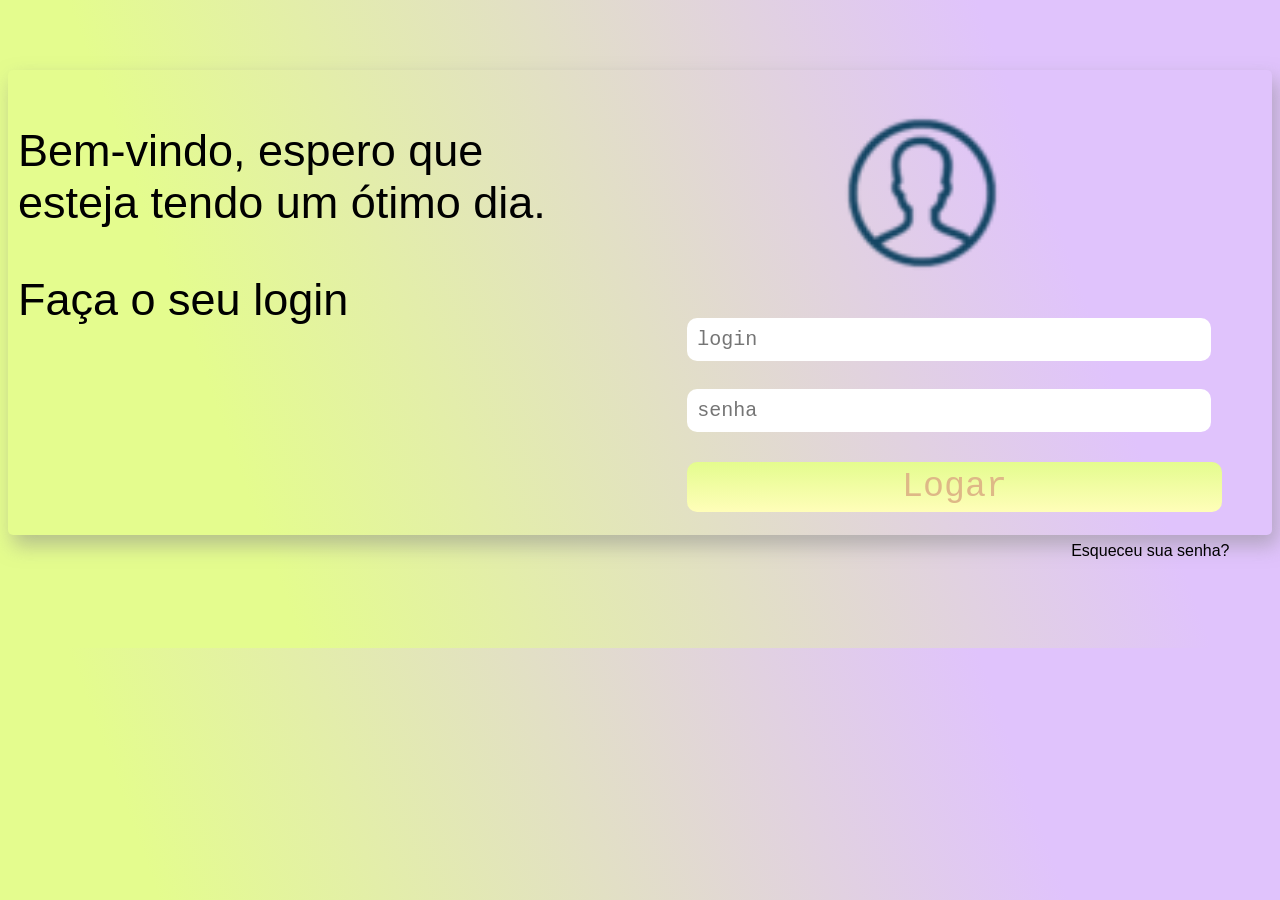
<file: universidade/admin/login.html>
<!DOCTYPE html>
<html lang="pt-br">
<head>
    <meta charset="UTF-8">
    <meta name="viewport" content="width=device-width, initial-scale=1.0">
    <title>Document</title>
    <link rel="stylesheet" href="estilo/estilo_biblioteca.css">
</head>
<body>
    <section>
        <div id="mensagem">
           <p>Bem-vindo, espero que esteja tendo um ótimo dia. </p>
            <p>Faça o seu login</p>
        </div>
        <div id="logar">
            <img src="img/avatar.png" alt="login do usuário">
            <form action="tecnologias/inicio.html" method="get">
                <label for="login"></label><br/>
                <input type="text" name="login" id="login" placeholder="login"><br/>
                <label for="senha"></label><br/>
                <input type="text" name="Senha" id="senha" placeholder="senha"><br/>
                <input type="submit" value="Logar">
                <a href="#">Esqueceu sua senha?</a> 
            </form>
       </div>
   </section>
   
</body>
</html>
</file>
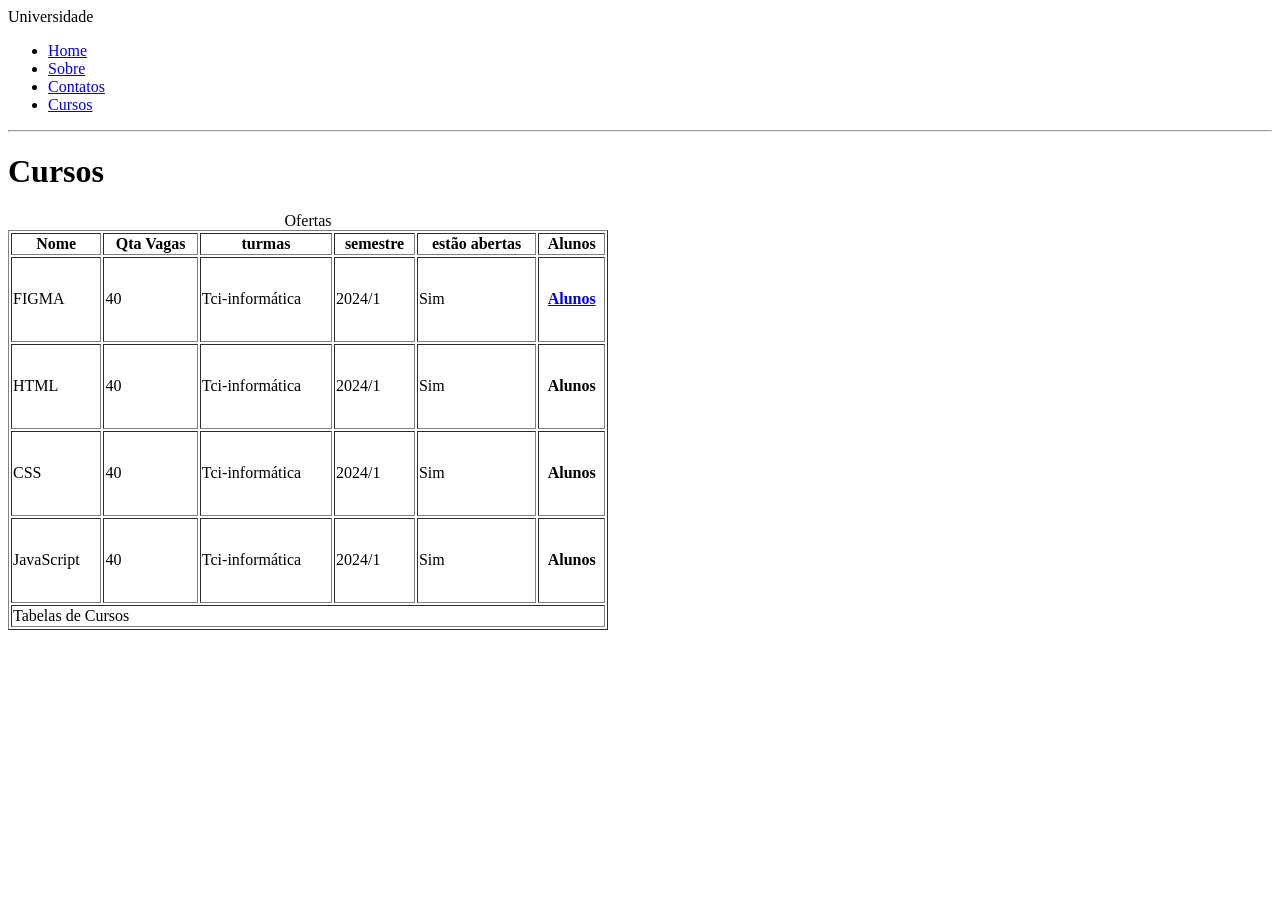
<file: universidade/curso/nossos_cursos.html>
<!DOCTYPE html>
<html lang="pt-br">
<head>
    <meta charset="UTF-8">
    <meta name="viewport" content="width=device-width, initial-scale=1.0">
    <title>Nossos Cursos</title>
</head>
<body>
    <span>Universidade</span>
    <ul>
        <li><a href="../index.html">Home</a></li>
        <li><a href="#">Sobre</a></li>
        <li><a href="Contato/formulario.html">Contatos</a></li>
        <li><a href="#">Cursos</a></li>
    </ul>
    <hr>

    <h1>Cursos</h1>
    <table border="1" width="600px" height="400px"><!--tabela é utilizado para exibir dados de maneira tabular e estruturada.-->
      <caption>Ofertas</caption>
        <thead><!--marca os dados que estão no cabeçalho da tabela-->
       <tr> <!--tr significa linha da tabela.-->
           <th>Nome</th> <!-- th significa cabeçalho da tabela.-->
           <th>Qta Vagas</th>
           <th>turmas</th>
           <th>semestre</th>
           <th>estão abertas</th>
           <th>Alunos</th>
       </tr>
      </thead>           
       <tbody><!--demilita o corpo da  tabela  -->
        <tr>
                <td>FIGMA</td> <!--td significa dados da tabela.-->
                <td>40</td>
                <td>Tci-informática</td>
                <td>2024/1</td>
                <td>Sim</td>
                <th><a href="alunos_cadastrados.html">Alunos</a></th>
        </tr>
        <tr>
                <td>HTML</td>
                <td>40</td>
                <td>Tci-informática</td>
                <td>2024/1</td>
                <td>Sim</td>
                <th>Alunos</th>
        </tr>
        <tr>
                <td>CSS</td>
                <td>40</td>
                <td>Tci-informática</td>
                <td>2024/1</td>
                <td>Sim</td>
                <th>Alunos</th>
        </tr>
        <tr>
                <td>JavaScript</td>
                <td>40</td>
                <td>Tci-informática</td>
                <td>2024/1</td>
                <td>Sim</td>
                <th>Alunos</th>
       </tr>
       </tbody>
       <tfoot><!--demilita o tamanho o rodapé-->
        <tr >
            <td colspan="6">
                Tabelas de Cursos
            </td>
        </tr>
       </tfoot>
    </table>
   

</body>
</html>
</file>
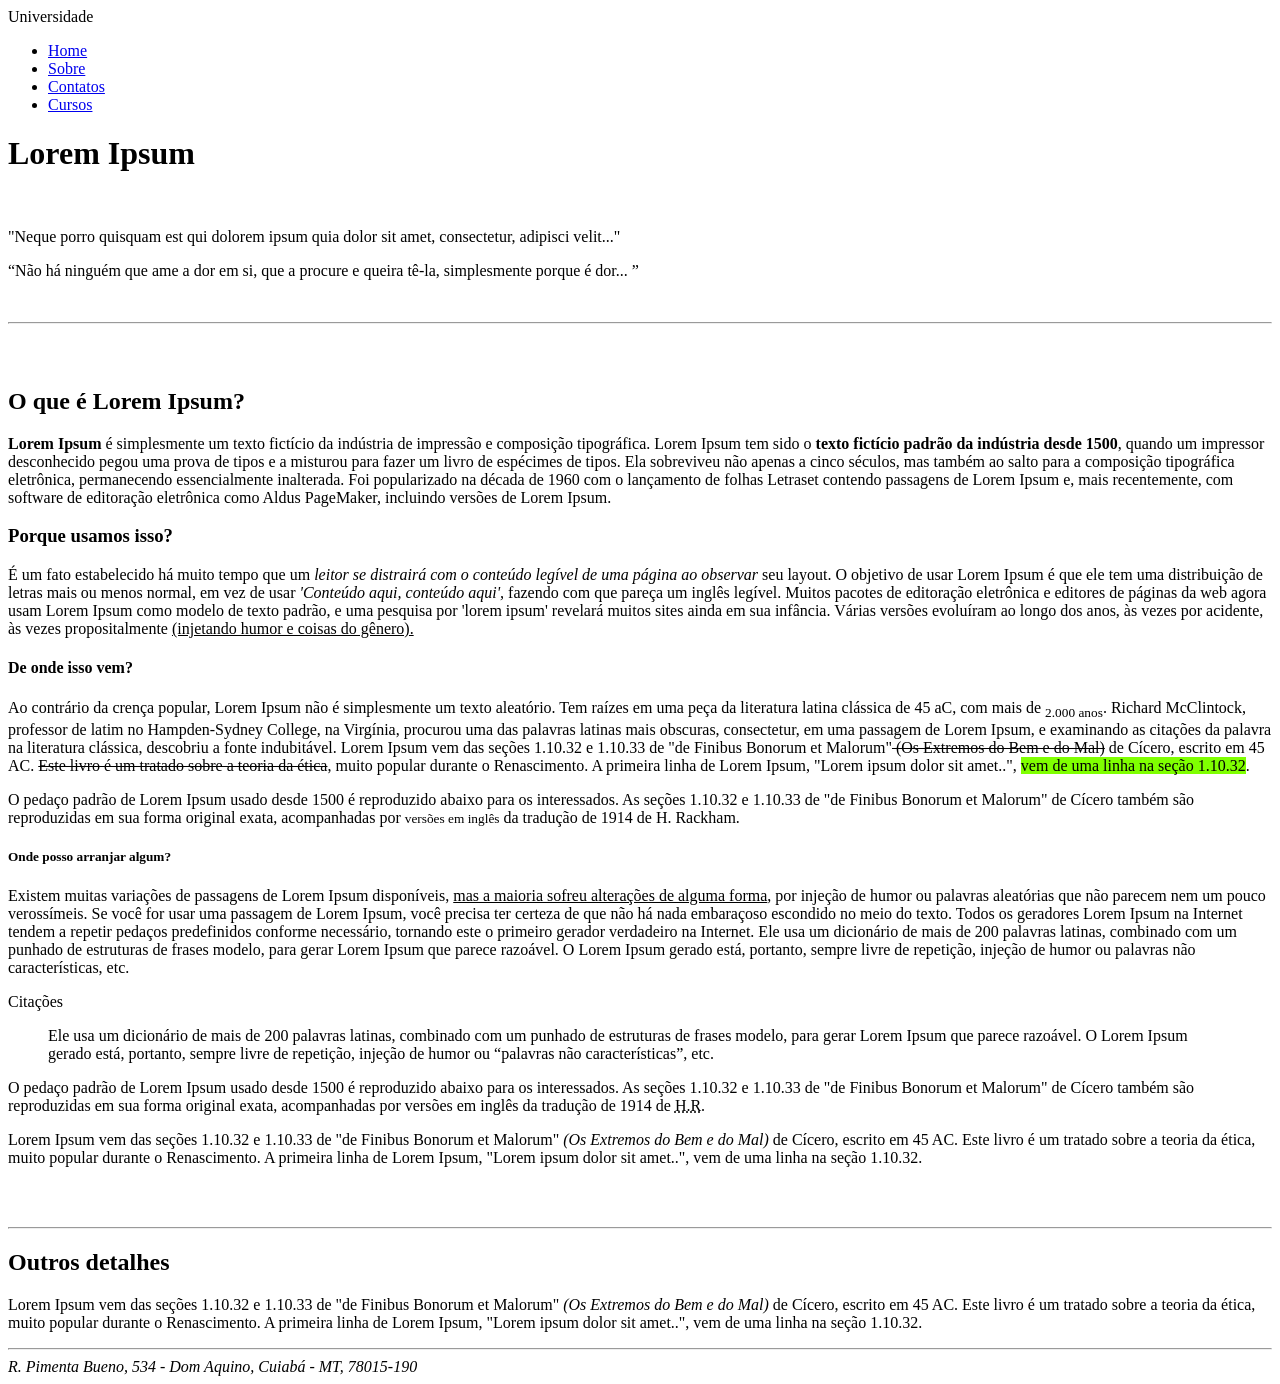
<file: universidade/sobre/instituicao.html>
<!DOCTYPE html>
<html lang="pt-br">

<head>
    <meta charset="UTF-8">
    <meta name="viewport" content="width=device-width, initial-scale=1.0">
    <title>Instituição</title>
</head>

<body>
    <header><!--para o cabeçalho da página, a tag <header>, auxiliando para casos em que você possui uma logo ou nome da página em destaque, ou até mesmo título de artigo-->
        <span>Universidade</span>
        <!--htmnl tem elemento aninhado-->
        <nav>
            <ul>
                <li><a href="#">Home</a></li><!--Os atributos fornecem informações adicionais sobre os elementos-->
                <li><a href="#">Sobre</a></li><!--Os atributos geralmente vêm em pares nome/valor como: nome="valor"-->
                <li><a href="Contato/formulario_contato.html">Contatos</a></li>
                <!--O 'href' é uma atributo  que especifica o URL da página para a qual o link leva.-->
                <li><a href="Curso/nossos_cursos.html">Cursos</a></li>
            </ul>
        </nav>
    </header>
    <h1>Lorem Ipsum</h1>
    <br/>
    <p>    "Neque porro quisquam est qui dolorem ipsum quia dolor sit amet, consectetur, adipisci velit..."
    </p>
    <p>
        “Não há ninguém que ame a dor em si, que a procure e queira tê-la, simplesmente porque é dor...    ”
    </p>
    <br/>
    <hr>
    <br/>
    <br/>

   <article><!--serve para identificar um conteúdo independente e de maior relevância dentro da página, que pode ser distribuído via feed, como um post, artigo ou bloco de comentários.-->
       <section><!--Uma seção é um agrupamento temático de conteúdo, normalmente com um título-->
            <h2>O que é Lorem Ipsum?</h2>
            <p>
            <strong>Lorem Ipsum</strong><!--define texto de grande importância. O conteúdo interno normalmente é exibido em negrito.-->
            é simplesmente um texto fictício da indústria de impressão e composição tipográfica. Lorem Ipsum tem
            sido o <b>texto fictício padrão da indústria desde 1500</b><!--bold negrito-->, quando um impressor desconhecido pegou uma prova de tipos e a
            misturou para fazer um livro de espécimes de tipos. Ela sobreviveu não apenas a cinco séculos, mas também ao salto
            para a composição tipográfica eletrônica, permanecendo essencialmente inalterada. Foi popularizado na década de 1960
            com o lançamento de folhas Letraset contendo passagens de Lorem Ipsum e, mais recentemente, com software de
            editoração eletrônica como Aldus PageMaker, incluindo versões de Lorem Ipsum.
            </p>
         </section>
        <section>
            <h3>Porque usamos isso?</h3>
            <p>
            É um fato estabelecido há muito tempo que um <i>leitor se distrairá com o conteúdo legível de uma página ao observar</i><!--itálico sem semântica-->
            seu layout. O objetivo de usar Lorem Ipsum é que ele tem uma distribuição de letras mais ou menos normal, em vez de
            usar <em>'Conteúdo aqui, conteúdo aqui',</em><!--itálico com semântica--> fazendo com que pareça um inglês legível. Muitos pacotes de editoração
            eletrônica e editores de páginas da web agora usam Lorem Ipsum como modelo de texto padrão, e uma pesquisa por
            'lorem ipsum' revelará muitos sites ainda em sua infância. Várias versões evoluíram ao longo dos anos, às vezes por
            acidente, às vezes propositalmente <u>(injetando humor e coisas do gênero).</u><!--sublinhado-->
            </p>
        </section>

        <section>
            <h4> De onde isso vem?</h4>
            <p>
            Ao contrário da crença popular, Lorem Ipsum não é simplesmente um texto aleatório. Tem raízes em uma peça da
            literatura latina clássica de 45 aC, com mais de <sub> 2.000 anos</sub>. Richard McClintock, professor de latim no
            Hampden-Sydney College, na Virgínia, procurou uma das palavras latinas mais obscuras, consectetur, em uma passagem
            de Lorem Ipsum, e examinando as citações da palavra na literatura clássica, descobriu a fonte indubitável. Lorem
            Ipsum vem das seções 1.10.32 e 1.10.33 de "de Finibus Bonorum et Malorum"<del> (Os Extremos do Bem e do Mal)</del> de Cícero,
            escrito em 45 AC. <strike>Este livro é um tratado sobre a teoria da ética</strike>, muito popular durante o Renascimento. A primeira
            linha de Lorem Ipsum, "Lorem ipsum dolor sit amet..", <mark style="background-color: chartreuse;">vem de uma linha na seção 1.10.32</mark>.
            </p>
   
        <p >
        O pedaço padrão de Lorem Ipsum usado desde 1500 é reproduzido abaixo para os interessados. As seções 1.10.32 e
        1.10.33 de "de Finibus Bonorum et Malorum" de Cícero também são reproduzidas em sua forma original exata,
        acompanhadas por <small>versões em inglês</small><!--texto menor--> da tradução de 1914 de H. Rackham.
        </p>
    </section>
        <section>
            <h5>Onde posso arranjar algum?</h5>
            <p>
            Existem muitas variações de passagens de Lorem Ipsum disponíveis, <ins>mas a maioria sofreu alterações de alguma forma</ins>,
            por injeção de humor ou palavras aleatórias que não parecem nem um pouco verossímeis. Se você for usar uma passagem
            de Lorem Ipsum, você precisa ter certeza de que não há nada embaraçoso escondido no meio do texto. Todos os
            geradores Lorem Ipsum na Internet tendem a repetir pedaços predefinidos conforme necessário, tornando este o
            primeiro gerador verdadeiro na Internet. Ele usa um dicionário de mais de 200 palavras latinas, combinado com um
            punhado de estruturas de frases modelo, para gerar Lorem Ipsum que parece razoável. O Lorem Ipsum gerado está,
            portanto, sempre livre de repetição, injeção de humor ou palavras não características, etc.
            </p>
        </section>
   </article>


    <section>
        <!--citações-->
        <p>Citações</p>
        <blockquote cite="http://www.worldwildlife.org/who/index.html">
        Ele usa um dicionário de mais de 200 palavras latinas, combinado com um
        punhado de estruturas de frases modelo, para gerar Lorem Ipsum que parece razoável. O Lorem Ipsum gerado está,
        portanto, sempre livre de repetição, injeção de humor ou <q>palavras não características</q>, etc.
        </blockquote>
        
        <p>
        O pedaço padrão de Lorem Ipsum usado desde 1500 é reproduzido abaixo para os interessados. As seções 1.10.32 e
        1.10.33 de "de Finibus Bonorum et Malorum" de Cícero também são reproduzidas em sua forma original exata,
        acompanhadas por  versões em inglês da tradução de 1914 de <abbr title="H. Rackham">H.R</abbr>.
        </p>
        <p>
        Lorem
        Ipsum vem das seções 1.10.32 e 1.10.33 de "de Finibus Bonorum et Malorum" <cite>(Os Extremos do Bem e do Mal)</cite><!--titulo de um trabalho , uma obra--> de Cícero,
        escrito em 45 AC. Este livro é um tratado sobre a teoria da ética, muito popular durante o Renascimento. A primeira
        linha de Lorem Ipsum, "Lorem ipsum dolor sit amet..", vem de uma linha na seção 1.10.32.
           
        </p>
    </section>
<br/>
<br/>
<hr>
<aside>
    <h2> Outros detalhes </h2>
    
    <section>
        <p>
            Lorem
            Ipsum vem das seções 1.10.32 e 1.10.33 de "de Finibus Bonorum et Malorum" <cite>(Os Extremos do Bem e do Mal)</cite><!--titulo de um trabalho , uma obra--> de Cícero,
            escrito em 45 AC. Este livro é um tratado sobre a teoria da ética, muito popular durante o Renascimento. A primeira
            linha de Lorem Ipsum, "Lorem ipsum dolor sit amet..", vem de uma linha na seção 1.10.32.
        </p>
    </section>
</aside>
<hr>

<footer>
    <address>
        R. Pimenta Bueno, 534 - Dom Aquino, Cuiabá - MT, 78015-190
    </address>
</footer>
</body>

</html>
</file>
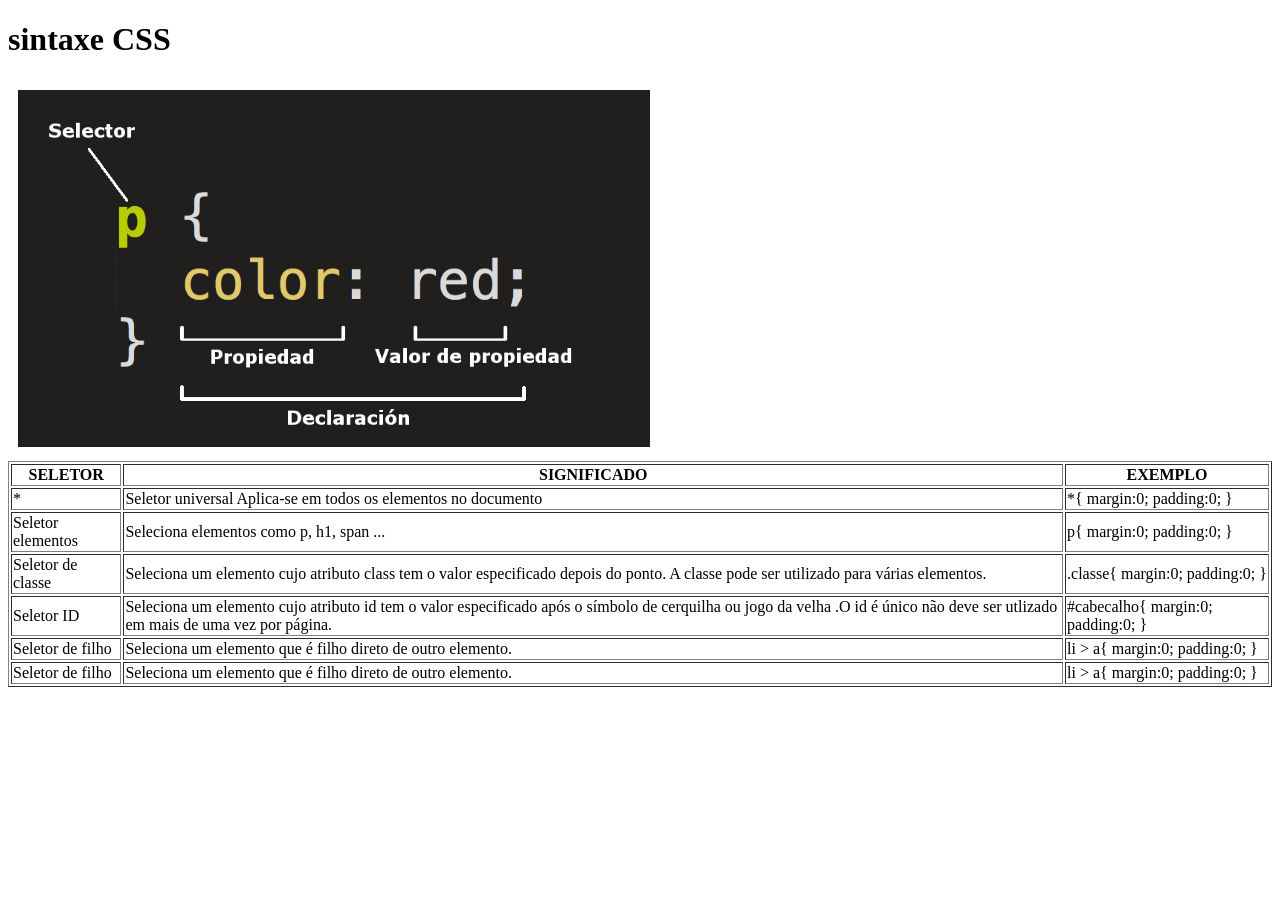
<file: universidade/admin/tecnologias/css.html>
<!DOCTYPE html>
<html lang="en">
<head>
    <meta charset="UTF-8">
    <meta name="viewport" content="width=device-width, initial-scale=1.0">
    <title>CSS</title>
</head>
<body>
   
    <H1>sintaxe CSS</H1>
     <img style="width: 50%; margin: 10px;" src="../img/tecnologias/css/seletores.png" alt="seletores">



    <table border="1">
        <thead>
            <tr>
                <th>SELETOR</th>
                <th>SIGNIFICADO</th>
                <th>EXEMPLO</th>
            </tr>
        </thead>
   <tbody>      
        <tr>
            <td>
                *
            </td>
            <td>
                Seletor universal Aplica-se em todos os elementos no documento
            </td>
            <td>
                *{
                    margin:0;
                    padding:0;
                }
            </td>
        </tr>
         <tr>
            <td>
                Seletor elementos
            </td>
            <td>
                Seleciona elementos  como p, h1, span ...          
             </td>
            <td>
                p{
                    margin:0;
                    padding:0;
                }
            </td>
        </tr>
        <tr>
            <td>
                Seletor de classe
            </td>
            <td>
                Seleciona um elemento cujo 
                atributo class tem o valor 
                especificado depois do 
                ponto. A classe pode ser utilizado para várias elementos. 
            </td>
            <td>
                .classe{
                    margin:0;
                    padding:0;
                }
            </td>
        </tr>
         <tr>
            <td>
                Seletor ID
            </td>
            <td>
                Seleciona um elemento cujo 
                atributo id tem o valor 
                especificado após o símbolo 
                de cerquilha ou jogo da 
                velha .O id é único não deve ser utlizado em mais de uma vez por página.           
           </td>
            <td>
                #cabecalho{
                    margin:0;
                    padding:0;
                }
            </td>
        </tr>
        <tr>
            <td>
                Seletor de filho
            </td>
            <td>
                Seleciona um elemento que 
                é filho direto de outro elemento.
           </td>
            <td>
                li > a{
                    margin:0;
                    padding:0;
                }
            </td>
        </tr>
        <tr>
            <td>
                Seletor de filho
            </td>
            <td>
                Seleciona um elemento que 
                é filho direto de outro elemento.
           </td>
            <td>
                li > a{
                    margin:0;
                    padding:0;
                }
            </td>
        </tr>
    </tbody>
    </table>
</body>
</html>
</file>
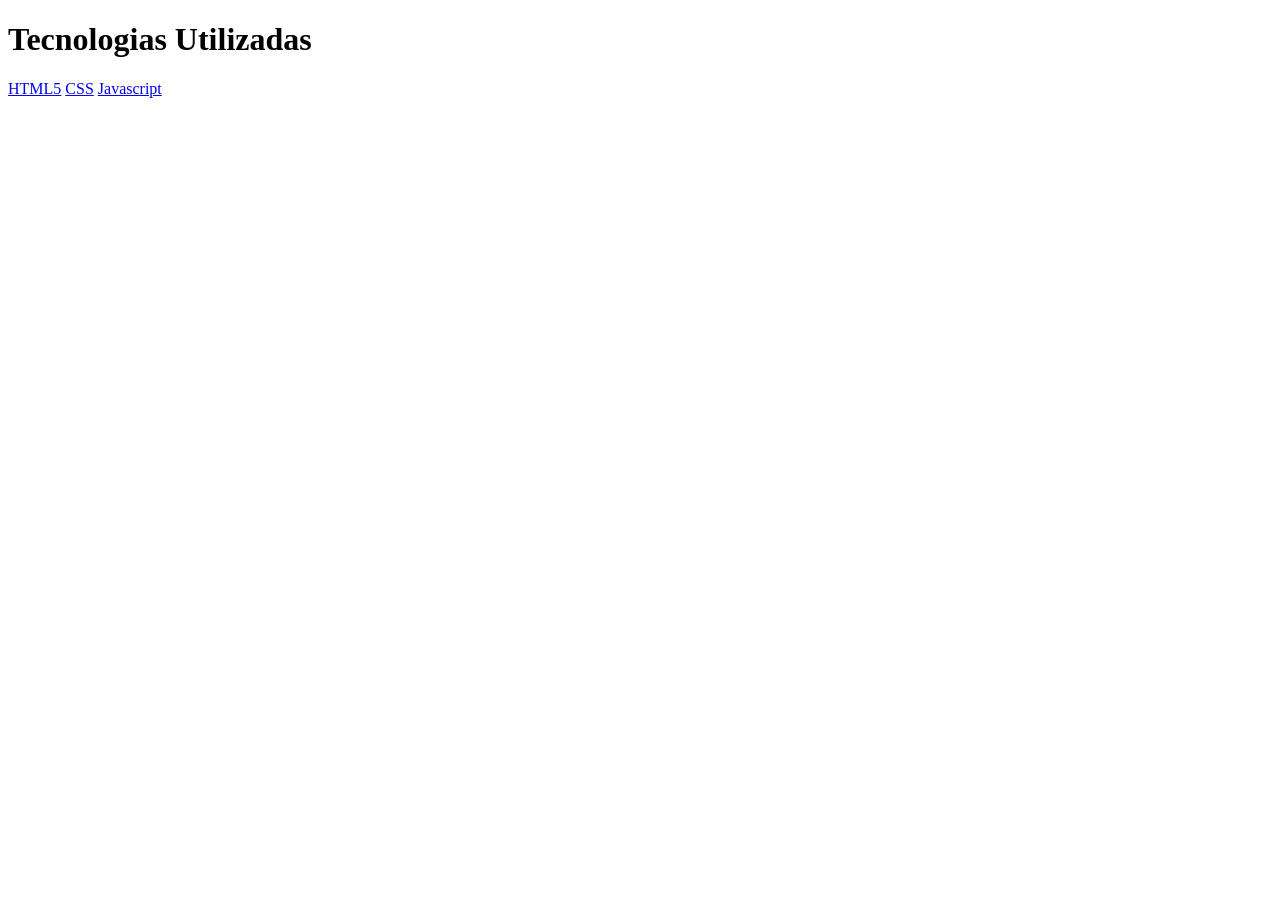
<file: universidade/admin/tecnologias/inicio.html>
<!DOCTYPE html>
<html lang="en">
<head>
    <meta charset="UTF-8">
    <meta name="viewport" content="width=device-width, initial-scale=1.0">
    <title>Inicio</title>
</head>
<body>
   <h1>Tecnologias Utilizadas</h1>
    <a href="html_5.html">HTML5</a>
    <a href="css.html">CSS</a>
    <a href="javascript_5.html">Javascript</a>  
</body>
</html>
</file>
<file: universidade/admin/estilo/estilo_biblioteca.css>
body{
    background-image: linear-gradient(70deg, #e4fc8e 20%, #E0C3FC 80%);
    height: 570px;
    font-family: 'Trebuchet MS', 'Lucida Sans Unicode', 'Lucida Grande', 'Lucida Sans', Arial, sans-serif;
}

section{
    height: 78%;
    margin-top: 70px;
    box-shadow: 5px 10px 20px #8888 ;
    border-radius: 5px;
    padding: 10px;
}

#mensagem {
    width: 45%;
    float:left ;
    font-size: 45px;
}

#logar{
    padding: 15px 20px 35px;
    width: 45%;
    height: 100%;
    border-radius: 10px;
    float: right;
}


#logar img {
    margin-left: 142px;
    width: 35%;
}

#logar input{
    margin: 5px;
    padding: 10px;
    border-radius: 10px;
    width: 90%;
    font-size: 20px;
    font-family: 'Courier New', Courier, monospace;
    border: none;
    outline: 0;
}

#logar input[type=submit]{
    margin-top: 25px;
    width: 95.5%;
    background-image: linear-gradient( #e4fc8e , #fffeb9);
    color:burlywood;
    border-color: #e4fc8e;
    padding: 5px;
    font-size: 35px;
}

#logar input[type=submit]:hover{
    box-shadow: 1px 5px 8px burlywood;
}

#logar form a{
    margin: 20px 7.5px;
    padding: 5px;
    float: right;
    text-decoration: none;
    color:black;
}

#logar form a:hover{
    color:gray;
}
</file>
